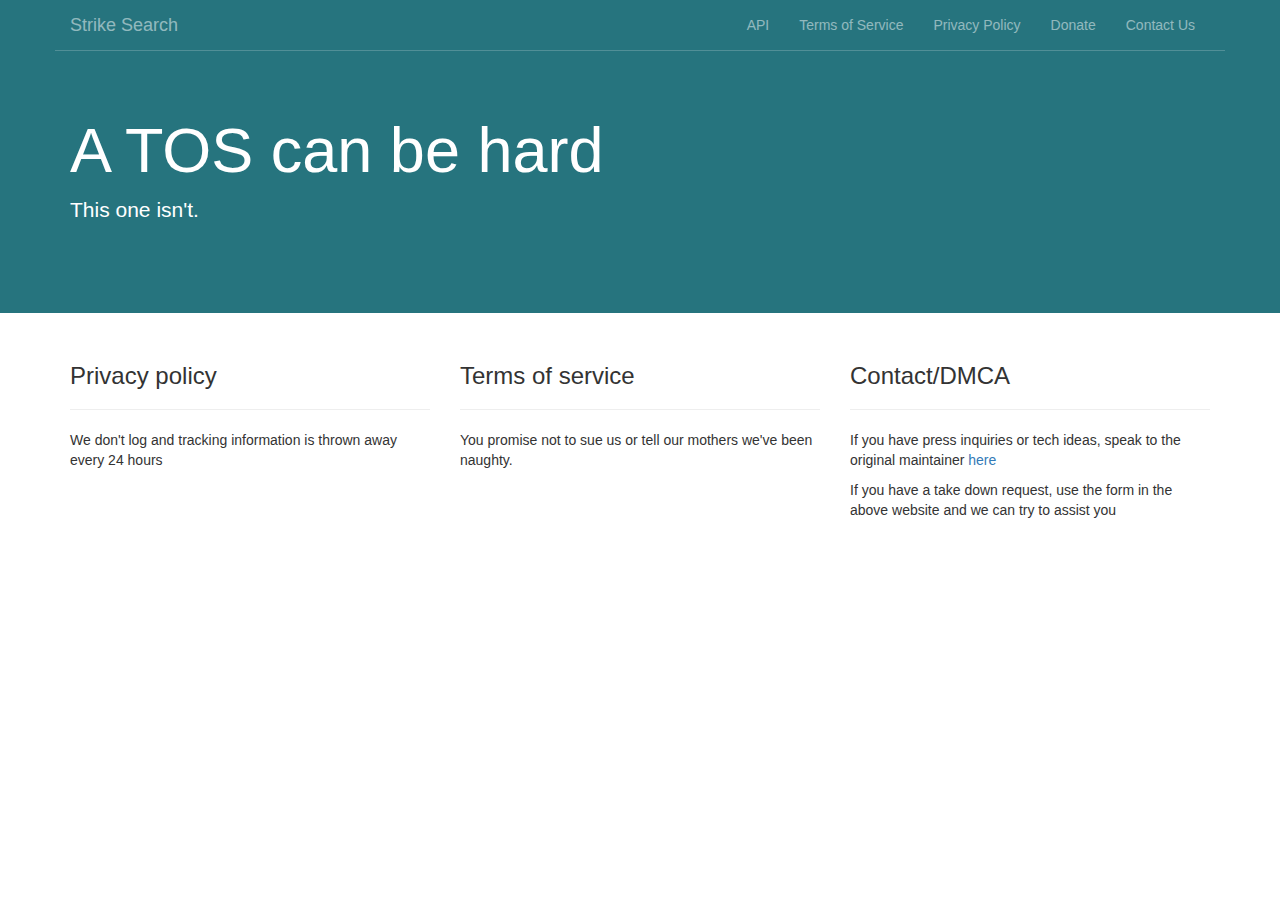
<file: search/help/index.html>
<!DOCTYPE html>
<html lang="en">
    <head>
        <meta charset="utf-8">
        <meta http-equiv="X-UA-Compatible" content="IE=edge">
        <meta name="viewport" content="width=device-width, initial-scale=1">
        <meta name="description" content="Strike Search terms and conditions">
        <meta name="author" content="">

        <title>Strike Search - TOS</title>

        <!-- Bootstrap core CSS -->
        <link href="assets/css/bootstrap.min.css" rel="stylesheet">
        <link href="assets/css/bootstrap-sortable.css" rel="stylesheet">
        <link href="assets/css/font-awesome.min.css" rel="stylesheet">
        <link href="assets/css/style.css" rel="stylesheet">
		<link rel="stylesheet" href="assets/css/animations.css">
       <link href='../assets/css/font.css' rel='stylesheet' type='text/css'>
    
        <!-- HTML5 shim and Respond.js for IE8 support of HTML5 elements and media queries -->
        <!--[if lt IE 9]>
        <script src="https://oss.maxcdn.com/html5shiv/3.7.2/html5shiv.min.js"></script>
        <script src="https://oss.maxcdn.com/respond/1.4.2/respond.min.js"></script>
        <![endif]-->
    </head>

    <body>

        <div class="jumbotron">

            <nav class="navbar navbar-inverse">
                <div class="container">
                    <div class="navbar-header">
                        <button type="button" class="navbar-toggle collapsed" data-toggle="collapse" data-target="#navbar" aria-expanded="false" aria-controls="navbar">
                            <span class="sr-only">Toggle navigation</span>
                            <span class="icon-bar"></span>
                            <span class="icon-bar"></span>
                            <span class="icon-bar"></span>
                        </button>
                        <a class="navbar-brand" href="https://getstrike.net/torrents/">Strike Search</a>
                    </div>
                    <div id="navbar" class="navbar-collapse collapse">
                      
                        <ul class="nav navbar-nav navbar-right">
                            <li><a href="https://getstrike.net/api/">API</a>
                            </li>
                            <li><a href="https://getstrike.net/torrents/help/">Terms of Service</a>
                            </li>
                            <li><a href="https://getstrike.net/torrents/help/">Privacy Policy</a>
                            </li>
                            <li><a id="#" href="https://getstrike.net/torrents/donate/">Donate</a>
                            </li>
                            <li><a href="https://getstrike.net/torrents/help/#contact">Contact Us</a>

                            </li>
                        </ul>
                    </div>
                </div>
            </nav>
            
            <div class="container">
                <h1>A TOS can be hard</h1>
                <p class="lead">This one isn't.</p>
            </div>

        </div>

        <div class="container">
            <div class="row">
                <div id="privacy" class="col-md-4">
                    <h3>Privacy policy</h3>
                    <hr>
                    <p>We don't log and tracking information is thrown away every 24 hours</p>
                </div>
                <div id="tos" class="col-md-4">
                    <h3>Terms of service</h3>
                    <hr>
                    <p>You promise not to sue us or tell our mothers we've been naughty. </p> 
                </div>
                <div id="contact" class="col-md-4">
                    <h3>Contact/DMCA</h3>
                    <hr>
                    <p>If you have press inquiries or tech ideas, speak to the original maintainer <a title="here" href="http://andrew.im">here</a></p>
                    <p>If you have a take down request, use the form in the above website and we can try to assist you </p>
                </div>
            </div>
        </div>

          <script src="../assets/js/jquery.min.js"></script>
        <script src="assets/js/bootstrap.min.js"></script>
        <script src="assets/js/ie10-viewport-bug-workaround.js"></script>
        
    </body>
</html>
</file>
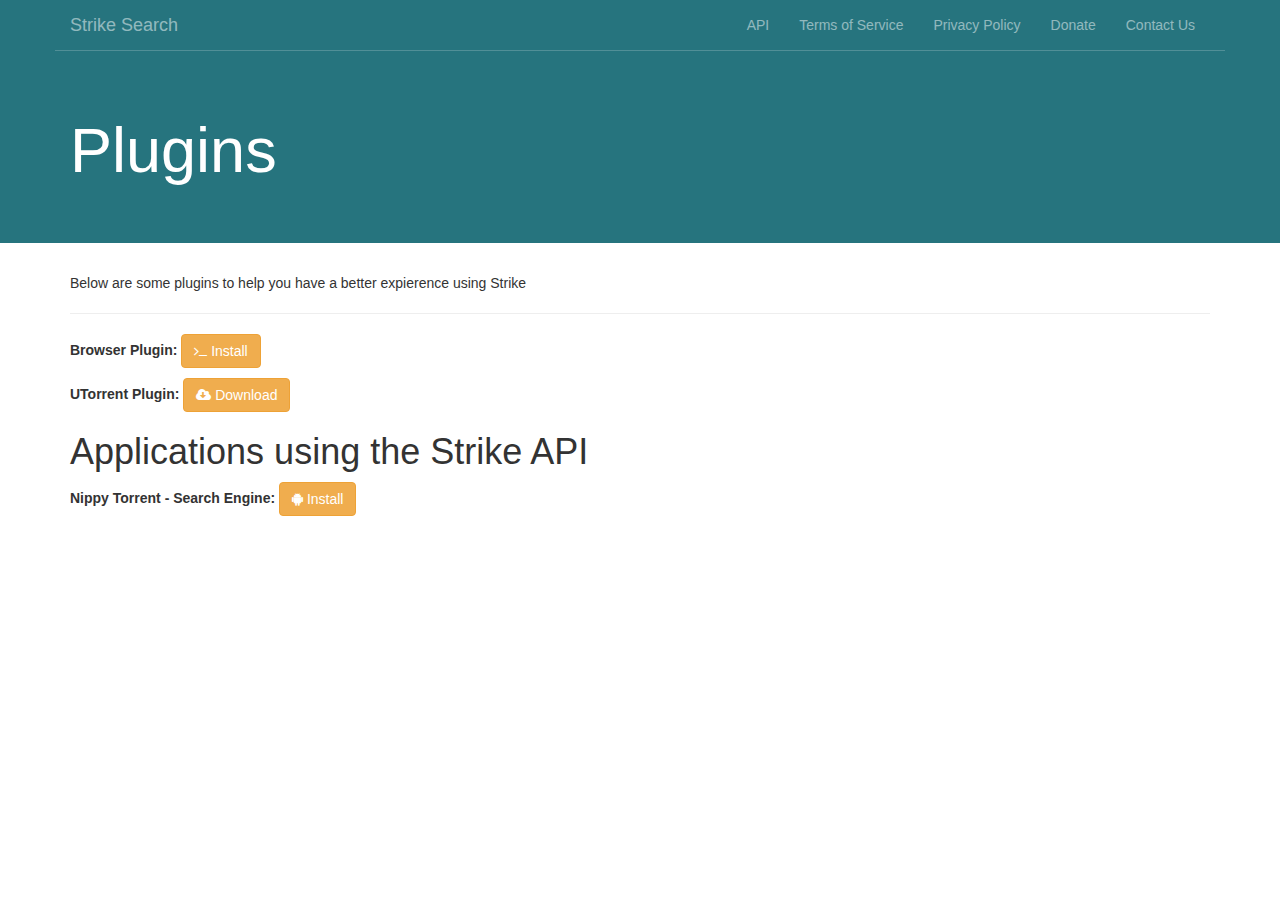
<file: search/plugins/index.html>
<!DOCTYPE html>
<html lang="en">

<head>
    <meta charset="utf-8">
    <meta http-equiv="X-UA-Compatible" content="IE=edge">
    <meta name="viewport" content="width=device-width, initial-scale=1">
    <meta name="description" content="Various plugins for the Strike search engine to make your life easier">
    <meta name="author" content="">

    <title>Strike Search - Plugins</title>

    <!-- Bootstrap core CSS -->
    <link href="assets/css/bootstrap.min.css" rel="stylesheet">
    <link href="assets/css/bootstrap-sortable.css" rel="stylesheet">
    <link href="assets/css/font-awesome.min.css" rel="stylesheet">
    <link href="assets/css/style.css" rel="stylesheet">
    <link rel="stylesheet" href="assets/css/animations.css">
    <link href='../assets/css/font.css' rel='stylesheet' type='text/css'>

    <!-- HTML5 shim and Respond.js for IE8 support of HTML5 elements and media queries -->
    <!--[if lt IE 9]>
        <script src="https://oss.maxcdn.com/html5shiv/3.7.2/html5shiv.min.js"></script>
        <script src="https://oss.maxcdn.com/respond/1.4.2/respond.min.js"></script>
        <![endif]-->
</head>

<body>

    <div class="jumbotron">

        <nav class="navbar navbar-inverse">
            <div class="container">
                <div class="navbar-header">
                    <button type="button" class="navbar-toggle collapsed" data-toggle="collapse" data-target="#navbar" aria-expanded="false" aria-controls="navbar">
                        <span class="sr-only">Toggle navigation</span>
                        <span class="icon-bar"></span>
                        <span class="icon-bar"></span>
                        <span class="icon-bar"></span>
                    </button>
                    <a class="navbar-brand" href="https://getstrike.net/torrents/">Strike Search</a>
                </div>
                <div id="navbar" class="navbar-collapse collapse">

                    <ul class="nav navbar-nav navbar-right">
                        <li><a href="https://getstrike.net/api/">API</a>
                        </li>
                        <li><a href="https://getstrike.net/torrents/help/">Terms of Service</a>
                        </li>
                        <li><a href="https://getstrike.net/torrents/help/">Privacy Policy</a>
                        </li>
                        <li><a id="#" href="https://getstrike.net/torrents/donate/">Donate</a>
                        </li>
                        <li><a href="https://getstrike.net/torrents/help/#contact">Contact Us</a>

                        </li>
                    </ul>
                </div>
            </div>
        </nav>

        <div class="container">
            <h1>Plugins</h1>
        </div>

    </div>

    <div class="container">
        <p>
            Below are some plugins to help you have a better expierence using Strike
        </p>
        <hr>
        <p>
            <strong>Browser Plugin:</strong>  <button id="browserp" class="btn btn-warning"> <i  class="fa fa-terminal"></i> Install</button> 
        </p>
        <p>
            <strong>UTorrent Plugin:</strong> <button id="utorrent" class="btn btn-warning"> <i  class="fa fa-cloud-download"></i> Download</button>
        </p>
		<h1>Applications using the Strike API</h1>
		
		
		 <p>
            <strong>Nippy Torrent - Search Engine:</strong> <a href="https://play.google.com/store/apps/details?id=com.niobbu.nippytorrent" class="btn btn-warning"><i class="fa fa-android"></i> Install</a>
        </p>
    </div>
    </div>


    <script src="../assets/js/jquery.min.js"></script>
    <script src="assets/js/bootstrap.min.js"></script>
    <script src="assets/js/ie10-viewport-bug-workaround.js"></script>
    <script type="text/javascript">
        function addOpenSearch() {
            if ((typeof window.external == "object") && ((typeof window.external.AddSearchProvider == "unknown") || (typeof window.external.AddSearchProvider == "function"))) {
                window.external.AddSearchProvider(('https:' == document.location.protocol ? 'https://' : 'http://') + "getstrike.net/api/torrents/search/getstrike_net.xml");
            } else {
                alert("You will need a browser which supports OpenSearch to install this plugin.");
            }
        }

        function downloadUTorrent() {
            var link = document.createElement('a');
            link.href = 'https://getstrike.net/api/torrents/search/getstrike.btsearch';
            link.download = 'getstrike.btsearch';
            document.body.appendChild(link);
            link.click();
        }

        $(document)
            .on("click", "#browserp", function (e) {
                addOpenSearch();
            });


        $(document)
            .on("click", "#utorrent", function (e) {
                downloadUTorrent();
            });

    </script>
</body>

</html>
</file>
<file: search/help/assets/css/style.css>
* {
    font-family: Arial, sans-serif;
}

.navbar-inverse {
    background-color: transparent;
    border: none;
}

.navbar-inverse .container {
    border-bottom: 1px solid rgba(255,255,255,0.2);
}

.navbar-inverse .navbar-brand {
    color: rgba(255,255,255,0.5);
}

.navbar-inverse .navbar-nav > li > a {
    color: rgba(255,255,255,0.5);
}

.navbar-inverse .navbar-nav > li > a:focus, .navbar-inverse .navbar-nav > li > a:hover {
    color: rgba(255,255,255,1);
}

.jumbotron {
    background-color: #26747E;
    color: #fff;
    padding-top: 0px;
}

.jumbotron h1 {
    padding-top: 25px;
}

.jumbotron p.lead {
    padding-bottom: 25px;
}

#dmp {
    display: none;
}
</file>
<file: search/help/assets/css/animations.css>
/*
==============================================
CSS3 ANIMATION CHEAT SHEET
==============================================

Made by Justin Aguilar

www.justinaguilar.com/animations/

Questions, comments, concerns, love letters:
justin@justinaguilar.com
==============================================
*/

/*
==============================================
slideDown
==============================================
*/


.slideDown{
	animation-name: slideDown;
	-webkit-animation-name: slideDown;	

	animation-duration: 1s;	
	-webkit-animation-duration: 1s;

	animation-timing-function: ease;	
	-webkit-animation-timing-function: ease;	

	visibility: visible !important;						
}

@keyframes slideDown {
	0% {
		transform: translateY(-100%);
	}
	50%{
		transform: translateY(8%);
	}
	65%{
		transform: translateY(-4%);
	}
	80%{
		transform: translateY(4%);
	}
	95%{
		transform: translateY(-2%);
	}			
	100% {
		transform: translateY(0%);
	}		
}

@-webkit-keyframes slideDown {
	0% {
		-webkit-transform: translateY(-100%);
	}
	50%{
		-webkit-transform: translateY(8%);
	}
	65%{
		-webkit-transform: translateY(-4%);
	}
	80%{
		-webkit-transform: translateY(4%);
	}
	95%{
		-webkit-transform: translateY(-2%);
	}			
	100% {
		-webkit-transform: translateY(0%);
	}	
}

/*
==============================================
slideUp
==============================================
*/


.slideUp{
	animation-name: slideUp;
	-webkit-animation-name: slideUp;	

	animation-duration: 1s;	
	-webkit-animation-duration: 1s;

	animation-timing-function: ease;	
	-webkit-animation-timing-function: ease;

	visibility: visible !important;			
}

@keyframes slideUp {
	0% {
		transform: translateY(100%);
	}
	50%{
		transform: translateY(-8%);
	}
	65%{
		transform: translateY(4%);
	}
	80%{
		transform: translateY(-4%);
	}
	95%{
		transform: translateY(2%);
	}			
	100% {
		transform: translateY(0%);
	}	
}

@-webkit-keyframes slideUp {
	0% {
		-webkit-transform: translateY(100%);
	}
	50%{
		-webkit-transform: translateY(-8%);
	}
	65%{
		-webkit-transform: translateY(4%);
	}
	80%{
		-webkit-transform: translateY(-4%);
	}
	95%{
		-webkit-transform: translateY(2%);
	}			
	100% {
		-webkit-transform: translateY(0%);
	}	
}

/*
==============================================
slideLeft
==============================================
*/


.slideLeft{
	animation-name: slideLeft;
	-webkit-animation-name: slideLeft;	

	animation-duration: 1s;	
	-webkit-animation-duration: 1s;

	animation-timing-function: ease-in-out;	
	-webkit-animation-timing-function: ease-in-out;		

	visibility: visible !important;	
}

@keyframes slideLeft {
	0% {
		transform: translateX(150%);
	}
	50%{
		transform: translateX(-8%);
	}
	65%{
		transform: translateX(4%);
	}
	80%{
		transform: translateX(-4%);
	}
	95%{
		transform: translateX(2%);
	}			
	100% {
		transform: translateX(0%);
	}
}

@-webkit-keyframes slideLeft {
	0% {
		-webkit-transform: translateX(150%);
	}
	50%{
		-webkit-transform: translateX(-8%);
	}
	65%{
		-webkit-transform: translateX(4%);
	}
	80%{
		-webkit-transform: translateX(-4%);
	}
	95%{
		-webkit-transform: translateX(2%);
	}			
	100% {
		-webkit-transform: translateX(0%);
	}
}

/*
==============================================
slideRight
==============================================
*/


.slideRight{
	animation-name: slideRight;
	-webkit-animation-name: slideRight;	

	animation-duration: 1s;	
	-webkit-animation-duration: 1s;

	animation-timing-function: ease-in-out;	
	-webkit-animation-timing-function: ease-in-out;		

	visibility: visible !important;	
}

@keyframes slideRight {
	0% {
		transform: translateX(-150%);
	}
	50%{
		transform: translateX(8%);
	}
	65%{
		transform: translateX(-4%);
	}
	80%{
		transform: translateX(4%);
	}
	95%{
		transform: translateX(-2%);
	}			
	100% {
		transform: translateX(0%);
	}	
}

@-webkit-keyframes slideRight {
	0% {
		-webkit-transform: translateX(-150%);
	}
	50%{
		-webkit-transform: translateX(8%);
	}
	65%{
		-webkit-transform: translateX(-4%);
	}
	80%{
		-webkit-transform: translateX(4%);
	}
	95%{
		-webkit-transform: translateX(-2%);
	}			
	100% {
		-webkit-transform: translateX(0%);
	}
}

/*
==============================================
slideExpandUp
==============================================
*/


.slideExpandUp{
	animation-name: slideExpandUp;
	-webkit-animation-name: slideExpandUp;	

	animation-duration: 1.6s;	
	-webkit-animation-duration: 1.6s;

	animation-timing-function: ease-out;	
	-webkit-animation-timing-function: ease -out;

	visibility: visible !important;	
}

@keyframes slideExpandUp {
	0% {
		transform: translateY(100%) scaleX(0.5);
	}
	30%{
		transform: translateY(-8%) scaleX(0.5);
	}	
	40%{
		transform: translateY(2%) scaleX(0.5);
	}
	50%{
		transform: translateY(0%) scaleX(1.1);
	}
	60%{
		transform: translateY(0%) scaleX(0.9);		
	}
	70% {
		transform: translateY(0%) scaleX(1.05);
	}			
	80%{
		transform: translateY(0%) scaleX(0.95);		
	}
	90% {
		transform: translateY(0%) scaleX(1.02);
	}	
	100%{
		transform: translateY(0%) scaleX(1);		
	}
}

@-webkit-keyframes slideExpandUp {
	0% {
		-webkit-transform: translateY(100%) scaleX(0.5);
	}
	30%{
		-webkit-transform: translateY(-8%) scaleX(0.5);
	}	
	40%{
		-webkit-transform: translateY(2%) scaleX(0.5);
	}
	50%{
		-webkit-transform: translateY(0%) scaleX(1.1);
	}
	60%{
		-webkit-transform: translateY(0%) scaleX(0.9);		
	}
	70% {
		-webkit-transform: translateY(0%) scaleX(1.05);
	}			
	80%{
		-webkit-transform: translateY(0%) scaleX(0.95);		
	}
	90% {
		-webkit-transform: translateY(0%) scaleX(1.02);
	}	
	100%{
		-webkit-transform: translateY(0%) scaleX(1);		
	}
}

/*
==============================================
expandUp
==============================================
*/


.expandUp{
	animation-name: expandUp;
	-webkit-animation-name: expandUp;	

	animation-duration: 0.7s;	
	-webkit-animation-duration: 0.7s;

	animation-timing-function: ease;	
	-webkit-animation-timing-function: ease;		

	visibility: visible !important;	
}

@keyframes expandUp {
	0% {
		transform: translateY(100%) scale(0.6) scaleY(0.5);
	}
	60%{
		transform: translateY(-7%) scaleY(1.12);
	}
	75%{
		transform: translateY(3%);
	}	
	100% {
		transform: translateY(0%) scale(1) scaleY(1);
	}	
}

@-webkit-keyframes expandUp {
	0% {
		-webkit-transform: translateY(100%) scale(0.6) scaleY(0.5);
	}
	60%{
		-webkit-transform: translateY(-7%) scaleY(1.12);
	}
	75%{
		-webkit-transform: translateY(3%);
	}	
	100% {
		-webkit-transform: translateY(0%) scale(1) scaleY(1);
	}	
}

/*
==============================================
fadeIn
==============================================
*/

.fadeIn{
	animation-name: fadeIn;
	-webkit-animation-name: fadeIn;	

	animation-duration: 1.5s;	
	-webkit-animation-duration: 1.5s;

	animation-timing-function: ease-in-out;	
	-webkit-animation-timing-function: ease-in-out;		

	visibility: visible !important;	
}

@keyframes fadeIn {
	0% {
		transform: scale(0);
		opacity: 0.0;		
	}
	60% {
		transform: scale(1.1);	
	}
	80% {
		transform: scale(0.9);
		opacity: 1;	
	}	
	100% {
		transform: scale(1);
		opacity: 1;	
	}		
}

@-webkit-keyframes fadeIn {
	0% {
		-webkit-transform: scale(0);
		opacity: 0.0;		
	}
	60% {
		-webkit-transform: scale(1.1);
	}
	80% {
		-webkit-transform: scale(0.9);
		opacity: 1;	
	}	
	100% {
		-webkit-transform: scale(1);
		opacity: 1;	
	}		
}

/*
==============================================
expandOpen
==============================================
*/


.expandOpen{
	animation-name: expandOpen;
	-webkit-animation-name: expandOpen;	

	animation-duration: 1.2s;	
	-webkit-animation-duration: 1.2s;

	animation-timing-function: ease-out;	
	-webkit-animation-timing-function: ease-out;	

	visibility: visible !important;	
}

@keyframes expandOpen {
	0% {
		transform: scale(1.8);		
	}
	50% {
		transform: scale(0.95);
	}	
	80% {
		transform: scale(1.05);
	}
	90% {
		transform: scale(0.98);
	}	
	100% {
		transform: scale(1);
	}			
}

@-webkit-keyframes expandOpen {
	0% {
		-webkit-transform: scale(1.8);		
	}
	50% {
		-webkit-transform: scale(0.95);
	}	
	80% {
		-webkit-transform: scale(1.05);
	}
	90% {
		-webkit-transform: scale(0.98);
	}	
	100% {
		-webkit-transform: scale(1);
	}					
}

/*
==============================================
bigEntrance
==============================================
*/


.bigEntrance{
	animation-name: bigEntrance;
	-webkit-animation-name: bigEntrance;	

	animation-duration: 1.6s;	
	-webkit-animation-duration: 1.6s;

	animation-timing-function: ease-out;	
	-webkit-animation-timing-function: ease-out;	

	visibility: visible !important;			
}

@keyframes bigEntrance {
	0% {
		transform: scale(0.3) rotate(6deg) translateX(-30%) translateY(30%);
		opacity: 0.2;
	}
	30% {
		transform: scale(1.03) rotate(-2deg) translateX(2%) translateY(-2%);		
		opacity: 1;
	}
	45% {
		transform: scale(0.98) rotate(1deg) translateX(0%) translateY(0%);
		opacity: 1;
	}
	60% {
		transform: scale(1.01) rotate(-1deg) translateX(0%) translateY(0%);		
		opacity: 1;
	}	
	75% {
		transform: scale(0.99) rotate(1deg) translateX(0%) translateY(0%);
		opacity: 1;
	}
	90% {
		transform: scale(1.01) rotate(0deg) translateX(0%) translateY(0%);		
		opacity: 1;
	}	
	100% {
		transform: scale(1) rotate(0deg) translateX(0%) translateY(0%);
		opacity: 1;
	}		
}

@-webkit-keyframes bigEntrance {
	0% {
		-webkit-transform: scale(0.3) rotate(6deg) translateX(-30%) translateY(30%);
		opacity: 0.2;
	}
	30% {
		-webkit-transform: scale(1.03) rotate(-2deg) translateX(2%) translateY(-2%);		
		opacity: 1;
	}
	45% {
		-webkit-transform: scale(0.98) rotate(1deg) translateX(0%) translateY(0%);
		opacity: 1;
	}
	60% {
		-webkit-transform: scale(1.01) rotate(-1deg) translateX(0%) translateY(0%);		
		opacity: 1;
	}	
	75% {
		-webkit-transform: scale(0.99) rotate(1deg) translateX(0%) translateY(0%);
		opacity: 1;
	}
	90% {
		-webkit-transform: scale(1.01) rotate(0deg) translateX(0%) translateY(0%);		
		opacity: 1;
	}	
	100% {
		-webkit-transform: scale(1) rotate(0deg) translateX(0%) translateY(0%);
		opacity: 1;
	}				
}

/*
==============================================
hatch
==============================================
*/

.hatch{
	animation-name: hatch;
	-webkit-animation-name: hatch;	

	animation-duration: 2s;	
	-webkit-animation-duration: 2s;

	animation-timing-function: ease-in-out;	
	-webkit-animation-timing-function: ease-in-out;

	transform-origin: 50% 100%;
	-ms-transform-origin: 50% 100%;
	-webkit-transform-origin: 50% 100%; 

	visibility: visible !important;		
}

@keyframes hatch {
	0% {
		transform: rotate(0deg) scaleY(0.6);
	}
	20% {
		transform: rotate(-2deg) scaleY(1.05);
	}
	35% {
		transform: rotate(2deg) scaleY(1);
	}
	50% {
		transform: rotate(-2deg);
	}	
	65% {
		transform: rotate(1deg);
	}	
	80% {
		transform: rotate(-1deg);
	}		
	100% {
		transform: rotate(0deg);
	}									
}

@-webkit-keyframes hatch {
	0% {
		-webkit-transform: rotate(0deg) scaleY(0.6);
	}
	20% {
		-webkit-transform: rotate(-2deg) scaleY(1.05);
	}
	35% {
		-webkit-transform: rotate(2deg) scaleY(1);
	}
	50% {
		-webkit-transform: rotate(-2deg);
	}	
	65% {
		-webkit-transform: rotate(1deg);
	}	
	80% {
		-webkit-transform: rotate(-1deg);
	}		
	100% {
		-webkit-transform: rotate(0deg);
	}		
}


/*
==============================================
bounce
==============================================
*/


.bounce{
	animation-name: bounce;
	-webkit-animation-name: bounce;	

	animation-duration: 1.6s;	
	-webkit-animation-duration: 1.6s;

	animation-timing-function: ease;	
	-webkit-animation-timing-function: ease;	
	
	transform-origin: 50% 100%;
	-ms-transform-origin: 50% 100%;
	-webkit-transform-origin: 50% 100%; 	
}

@keyframes bounce {
	0% {
		transform: translateY(0%) scaleY(0.6);
	}
	60%{
		transform: translateY(-100%) scaleY(1.1);
	}
	70%{
		transform: translateY(0%) scaleY(0.95) scaleX(1.05);
	}
	80%{
		transform: translateY(0%) scaleY(1.05) scaleX(1);
	}	
	90%{
		transform: translateY(0%) scaleY(0.95) scaleX(1);
	}				
	100%{
		transform: translateY(0%) scaleY(1) scaleX(1);
	}	
}

@-webkit-keyframes bounce {
	0% {
		-webkit-transform: translateY(0%) scaleY(0.6);
	}
	60%{
		-webkit-transform: translateY(-100%) scaleY(1.1);
	}
	70%{
		-webkit-transform: translateY(0%) scaleY(0.95) scaleX(1.05);
	}
	80%{
		-webkit-transform: translateY(0%) scaleY(1.05) scaleX(1);
	}	
	90%{
		-webkit-transform: translateY(0%) scaleY(0.95) scaleX(1);
	}				
	100%{
		-webkit-transform: translateY(0%) scaleY(1) scaleX(1);
	}		
}


/*
==============================================
pulse
==============================================
*/

.pulse{
	animation-name: pulse;
	-webkit-animation-name: pulse;	

	animation-duration: 1.5s;	
	-webkit-animation-duration: 1.5s;

	animation-iteration-count: infinite;
	-webkit-animation-iteration-count: infinite;
}

@keyframes pulse {
	0% {
		transform: scale(0.9);
		opacity: 0.7;		
	}
	50% {
		transform: scale(1);
		opacity: 1;	
	}	
	100% {
		transform: scale(0.9);
		opacity: 0.7;	
	}			
}

@-webkit-keyframes pulse {
	0% {
		-webkit-transform: scale(0.95);
		opacity: 0.7;		
	}
	50% {
		-webkit-transform: scale(1);
		opacity: 1;	
	}	
	100% {
		-webkit-transform: scale(0.95);
		opacity: 0.7;	
	}			
}

/*
==============================================
floating
==============================================
*/

.floating{
	animation-name: floating;
	-webkit-animation-name: floating;

	animation-duration: 1.5s;	
	-webkit-animation-duration: 1.5s;

	animation-iteration-count: infinite;
	-webkit-animation-iteration-count: infinite;
}

@keyframes floating {
	0% {
		transform: translateY(0%);	
	}
	50% {
		transform: translateY(8%);	
	}	
	100% {
		transform: translateY(0%);
	}			
}

@-webkit-keyframes floating {
	0% {
		-webkit-transform: translateY(0%);	
	}
	50% {
		-webkit-transform: translateY(8%);	
	}	
	100% {
		-webkit-transform: translateY(0%);
	}			
}

/*
==============================================
tossing
==============================================
*/

.tossing{
	animation-name: tossing;
	-webkit-animation-name: tossing;	

	animation-duration: 2.5s;	
	-webkit-animation-duration: 2.5s;

	animation-iteration-count: infinite;
	-webkit-animation-iteration-count: infinite;
}

@keyframes tossing {
	0% {
		transform: rotate(-4deg);	
	}
	50% {
		transform: rotate(4deg);
	}
	100% {
		transform: rotate(-4deg);	
	}						
}

@-webkit-keyframes tossing {
	0% {
		-webkit-transform: rotate(-4deg);	
	}
	50% {
		-webkit-transform: rotate(4deg);
	}
	100% {
		-webkit-transform: rotate(-4deg);	
	}				
}

/*
==============================================
pullUp
==============================================
*/

.pullUp{
	animation-name: pullUp;
	-webkit-animation-name: pullUp;	

	animation-duration: 1.1s;	
	-webkit-animation-duration: 1.1s;

	animation-timing-function: ease-out;	
	-webkit-animation-timing-function: ease-out;	

	transform-origin: 50% 100%;
	-ms-transform-origin: 50% 100%;
	-webkit-transform-origin: 50% 100%; 		
}

@keyframes pullUp {
	0% {
		transform: scaleY(0.1);
	}
	40% {
		transform: scaleY(1.02);
	}
	60% {
		transform: scaleY(0.98);
	}
	80% {
		transform: scaleY(1.01);
	}
	100% {
		transform: scaleY(0.98);
	}				
	80% {
		transform: scaleY(1.01);
	}
	100% {
		transform: scaleY(1);
	}							
}

@-webkit-keyframes pullUp {
	0% {
		-webkit-transform: scaleY(0.1);
	}
	40% {
		-webkit-transform: scaleY(1.02);
	}
	60% {
		-webkit-transform: scaleY(0.98);
	}
	80% {
		-webkit-transform: scaleY(1.01);
	}
	100% {
		-webkit-transform: scaleY(0.98);
	}				
	80% {
		-webkit-transform: scaleY(1.01);
	}
	100% {
		-webkit-transform: scaleY(1);
	}		
}

/*
==============================================
pullDown
==============================================
*/

.pullDown{
	animation-name: pullDown;
	-webkit-animation-name: pullDown;	

	animation-duration: 1.1s;	
	-webkit-animation-duration: 1.1s;

	animation-timing-function: ease-out;	
	-webkit-animation-timing-function: ease-out;	

	transform-origin: 50% 0%;
	-ms-transform-origin: 50% 0%;
	-webkit-transform-origin: 50% 0%; 		
}

@keyframes pullDown {
	0% {
		transform: scaleY(0.1);
	}
	40% {
		transform: scaleY(1.02);
	}
	60% {
		transform: scaleY(0.98);
	}
	80% {
		transform: scaleY(1.01);
	}
	100% {
		transform: scaleY(0.98);
	}				
	80% {
		transform: scaleY(1.01);
	}
	100% {
		transform: scaleY(1);
	}							
}

@-webkit-keyframes pullDown {
	0% {
		-webkit-transform: scaleY(0.1);
	}
	40% {
		-webkit-transform: scaleY(1.02);
	}
	60% {
		-webkit-transform: scaleY(0.98);
	}
	80% {
		-webkit-transform: scaleY(1.01);
	}
	100% {
		-webkit-transform: scaleY(0.98);
	}				
	80% {
		-webkit-transform: scaleY(1.01);
	}
	100% {
		-webkit-transform: scaleY(1);
	}		
}

/*
==============================================
stretchLeft
==============================================
*/

.stretchLeft{
	animation-name: stretchLeft;
	-webkit-animation-name: stretchLeft;	

	animation-duration: 1.5s;	
	-webkit-animation-duration: 1.5s;

	animation-timing-function: ease-out;	
	-webkit-animation-timing-function: ease-out;	

	transform-origin: 100% 0%;
	-ms-transform-origin: 100% 0%;
	-webkit-transform-origin: 100% 0%; 
}

@keyframes stretchLeft {
	0% {
		transform: scaleX(0.3);
	}
	40% {
		transform: scaleX(1.02);
	}
	60% {
		transform: scaleX(0.98);
	}
	80% {
		transform: scaleX(1.01);
	}
	100% {
		transform: scaleX(0.98);
	}				
	80% {
		transform: scaleX(1.01);
	}
	100% {
		transform: scaleX(1);
	}							
}

@-webkit-keyframes stretchLeft {
	0% {
		-webkit-transform: scaleX(0.3);
	}
	40% {
		-webkit-transform: scaleX(1.02);
	}
	60% {
		-webkit-transform: scaleX(0.98);
	}
	80% {
		-webkit-transform: scaleX(1.01);
	}
	100% {
		-webkit-transform: scaleX(0.98);
	}				
	80% {
		-webkit-transform: scaleX(1.01);
	}
	100% {
		-webkit-transform: scaleX(1);
	}		
}

/*
==============================================
stretchRight
==============================================
*/

.stretchRight{
	animation-name: stretchRight;
	-webkit-animation-name: stretchRight;	

	animation-duration: 1.5s;	
	-webkit-animation-duration: 1.5s;

	animation-timing-function: ease-out;	
	-webkit-animation-timing-function: ease-out;	

	transform-origin: 0% 0%;
	-ms-transform-origin: 0% 0%;
	-webkit-transform-origin: 0% 0%; 		
}

@keyframes stretchRight {
	0% {
		transform: scaleX(0.3);
	}
	40% {
		transform: scaleX(1.02);
	}
	60% {
		transform: scaleX(0.98);
	}
	80% {
		transform: scaleX(1.01);
	}
	100% {
		transform: scaleX(0.98);
	}				
	80% {
		transform: scaleX(1.01);
	}
	100% {
		transform: scaleX(1);
	}							
}

@-webkit-keyframes stretchRight {
	0% {
		-webkit-transform: scaleX(0.3);
	}
	40% {
		-webkit-transform: scaleX(1.02);
	}
	60% {
		-webkit-transform: scaleX(0.98);
	}
	80% {
		-webkit-transform: scaleX(1.01);
	}
	100% {
		-webkit-transform: scaleX(0.98);
	}				
	80% {
		-webkit-transform: scaleX(1.01);
	}
	100% {
		-webkit-transform: scaleX(1);
	}		
}
</file>
<file: search/assets/css/font.css>
/* vietnamese */
@font-face {
  font-family: 'Source Sans Pro';
  font-style: normal;
  font-weight: 400;
  src: local('Source Sans Pro'), local('SourceSansPro-Regular'), url(https://fonts.gstatic.com/s/sourcesanspro/v9/ODelI1aHBYDBqgeIAH2zlNOAHFN6BivSraYkjhveRHY.woff2) format('woff2');
  unicode-range: U+0102-0103, U+1EA0-1EF1, U+20AB;
}
/* latin-ext */
@font-face {
  font-family: 'Source Sans Pro';
  font-style: normal;
  font-weight: 400;
  src: local('Source Sans Pro'), local('SourceSansPro-Regular'), url(https://fonts.gstatic.com/s/sourcesanspro/v9/ODelI1aHBYDBqgeIAH2zlC2Q8seG17bfDXYR_jUsrzg.woff2) format('woff2');
  unicode-range: U+0100-024F, U+1E00-1EFF, U+20A0-20AB, U+20AD-20CF, U+2C60-2C7F, U+A720-A7FF;
}
/* latin */
@font-face {
  font-family: 'Source Sans Pro';
  font-style: normal;
  font-weight: 400;
  src: local('Source Sans Pro'), local('SourceSansPro-Regular'), url(https://fonts.gstatic.com/s/sourcesanspro/v9/ODelI1aHBYDBqgeIAH2zlNV_2ngZ8dMf8fLgjYEouxg.woff2) format('woff2');
  unicode-range: U+0000-00FF, U+0131, U+0152-0153, U+02C6, U+02DA, U+02DC, U+2000-206F, U+2074, U+20AC, U+2212, U+2215, U+E0FF, U+EFFD, U+F000;
}
</file>
<file: search/plugins/assets/css/style.css>
* {
    font-family: Arial, sans-serif;
}

.navbar-inverse {
    background-color: transparent;
    border: none;
}

.navbar-inverse .container {
    border-bottom: 1px solid rgba(255,255,255,0.2);
}

.navbar-inverse .navbar-brand {
    color: rgba(255,255,255,0.5);
}

.navbar-inverse .navbar-nav > li > a {
    color: rgba(255,255,255,0.5);
}

.navbar-inverse .navbar-nav > li > a:focus, .navbar-inverse .navbar-nav > li > a:hover {
    color: rgba(255,255,255,1);
}

.jumbotron {
    background-color: #26747E;
    color: #fff;
    padding-top: 0px;
}

.jumbotron h1 {
    padding-top: 25px;
}

.jumbotron p.lead {
    padding-bottom: 25px;
}

#dmp {
    display: none;
}
</file>
<file: search/plugins/assets/css/animations.css>
/*
==============================================
CSS3 ANIMATION CHEAT SHEET
==============================================

Made by Justin Aguilar

www.justinaguilar.com/animations/

Questions, comments, concerns, love letters:
justin@justinaguilar.com
==============================================
*/

/*
==============================================
slideDown
==============================================
*/


.slideDown{
	animation-name: slideDown;
	-webkit-animation-name: slideDown;	

	animation-duration: 1s;	
	-webkit-animation-duration: 1s;

	animation-timing-function: ease;	
	-webkit-animation-timing-function: ease;	

	visibility: visible !important;						
}

@keyframes slideDown {
	0% {
		transform: translateY(-100%);
	}
	50%{
		transform: translateY(8%);
	}
	65%{
		transform: translateY(-4%);
	}
	80%{
		transform: translateY(4%);
	}
	95%{
		transform: translateY(-2%);
	}			
	100% {
		transform: translateY(0%);
	}		
}

@-webkit-keyframes slideDown {
	0% {
		-webkit-transform: translateY(-100%);
	}
	50%{
		-webkit-transform: translateY(8%);
	}
	65%{
		-webkit-transform: translateY(-4%);
	}
	80%{
		-webkit-transform: translateY(4%);
	}
	95%{
		-webkit-transform: translateY(-2%);
	}			
	100% {
		-webkit-transform: translateY(0%);
	}	
}

/*
==============================================
slideUp
==============================================
*/


.slideUp{
	animation-name: slideUp;
	-webkit-animation-name: slideUp;	

	animation-duration: 1s;	
	-webkit-animation-duration: 1s;

	animation-timing-function: ease;	
	-webkit-animation-timing-function: ease;

	visibility: visible !important;			
}

@keyframes slideUp {
	0% {
		transform: translateY(100%);
	}
	50%{
		transform: translateY(-8%);
	}
	65%{
		transform: translateY(4%);
	}
	80%{
		transform: translateY(-4%);
	}
	95%{
		transform: translateY(2%);
	}			
	100% {
		transform: translateY(0%);
	}	
}

@-webkit-keyframes slideUp {
	0% {
		-webkit-transform: translateY(100%);
	}
	50%{
		-webkit-transform: translateY(-8%);
	}
	65%{
		-webkit-transform: translateY(4%);
	}
	80%{
		-webkit-transform: translateY(-4%);
	}
	95%{
		-webkit-transform: translateY(2%);
	}			
	100% {
		-webkit-transform: translateY(0%);
	}	
}

/*
==============================================
slideLeft
==============================================
*/


.slideLeft{
	animation-name: slideLeft;
	-webkit-animation-name: slideLeft;	

	animation-duration: 1s;	
	-webkit-animation-duration: 1s;

	animation-timing-function: ease-in-out;	
	-webkit-animation-timing-function: ease-in-out;		

	visibility: visible !important;	
}

@keyframes slideLeft {
	0% {
		transform: translateX(150%);
	}
	50%{
		transform: translateX(-8%);
	}
	65%{
		transform: translateX(4%);
	}
	80%{
		transform: translateX(-4%);
	}
	95%{
		transform: translateX(2%);
	}			
	100% {
		transform: translateX(0%);
	}
}

@-webkit-keyframes slideLeft {
	0% {
		-webkit-transform: translateX(150%);
	}
	50%{
		-webkit-transform: translateX(-8%);
	}
	65%{
		-webkit-transform: translateX(4%);
	}
	80%{
		-webkit-transform: translateX(-4%);
	}
	95%{
		-webkit-transform: translateX(2%);
	}			
	100% {
		-webkit-transform: translateX(0%);
	}
}

/*
==============================================
slideRight
==============================================
*/


.slideRight{
	animation-name: slideRight;
	-webkit-animation-name: slideRight;	

	animation-duration: 1s;	
	-webkit-animation-duration: 1s;

	animation-timing-function: ease-in-out;	
	-webkit-animation-timing-function: ease-in-out;		

	visibility: visible !important;	
}

@keyframes slideRight {
	0% {
		transform: translateX(-150%);
	}
	50%{
		transform: translateX(8%);
	}
	65%{
		transform: translateX(-4%);
	}
	80%{
		transform: translateX(4%);
	}
	95%{
		transform: translateX(-2%);
	}			
	100% {
		transform: translateX(0%);
	}	
}

@-webkit-keyframes slideRight {
	0% {
		-webkit-transform: translateX(-150%);
	}
	50%{
		-webkit-transform: translateX(8%);
	}
	65%{
		-webkit-transform: translateX(-4%);
	}
	80%{
		-webkit-transform: translateX(4%);
	}
	95%{
		-webkit-transform: translateX(-2%);
	}			
	100% {
		-webkit-transform: translateX(0%);
	}
}

/*
==============================================
slideExpandUp
==============================================
*/


.slideExpandUp{
	animation-name: slideExpandUp;
	-webkit-animation-name: slideExpandUp;	

	animation-duration: 1.6s;	
	-webkit-animation-duration: 1.6s;

	animation-timing-function: ease-out;	
	-webkit-animation-timing-function: ease -out;

	visibility: visible !important;	
}

@keyframes slideExpandUp {
	0% {
		transform: translateY(100%) scaleX(0.5);
	}
	30%{
		transform: translateY(-8%) scaleX(0.5);
	}	
	40%{
		transform: translateY(2%) scaleX(0.5);
	}
	50%{
		transform: translateY(0%) scaleX(1.1);
	}
	60%{
		transform: translateY(0%) scaleX(0.9);		
	}
	70% {
		transform: translateY(0%) scaleX(1.05);
	}			
	80%{
		transform: translateY(0%) scaleX(0.95);		
	}
	90% {
		transform: translateY(0%) scaleX(1.02);
	}	
	100%{
		transform: translateY(0%) scaleX(1);		
	}
}

@-webkit-keyframes slideExpandUp {
	0% {
		-webkit-transform: translateY(100%) scaleX(0.5);
	}
	30%{
		-webkit-transform: translateY(-8%) scaleX(0.5);
	}	
	40%{
		-webkit-transform: translateY(2%) scaleX(0.5);
	}
	50%{
		-webkit-transform: translateY(0%) scaleX(1.1);
	}
	60%{
		-webkit-transform: translateY(0%) scaleX(0.9);		
	}
	70% {
		-webkit-transform: translateY(0%) scaleX(1.05);
	}			
	80%{
		-webkit-transform: translateY(0%) scaleX(0.95);		
	}
	90% {
		-webkit-transform: translateY(0%) scaleX(1.02);
	}	
	100%{
		-webkit-transform: translateY(0%) scaleX(1);		
	}
}

/*
==============================================
expandUp
==============================================
*/


.expandUp{
	animation-name: expandUp;
	-webkit-animation-name: expandUp;	

	animation-duration: 0.7s;	
	-webkit-animation-duration: 0.7s;

	animation-timing-function: ease;	
	-webkit-animation-timing-function: ease;		

	visibility: visible !important;	
}

@keyframes expandUp {
	0% {
		transform: translateY(100%) scale(0.6) scaleY(0.5);
	}
	60%{
		transform: translateY(-7%) scaleY(1.12);
	}
	75%{
		transform: translateY(3%);
	}	
	100% {
		transform: translateY(0%) scale(1) scaleY(1);
	}	
}

@-webkit-keyframes expandUp {
	0% {
		-webkit-transform: translateY(100%) scale(0.6) scaleY(0.5);
	}
	60%{
		-webkit-transform: translateY(-7%) scaleY(1.12);
	}
	75%{
		-webkit-transform: translateY(3%);
	}	
	100% {
		-webkit-transform: translateY(0%) scale(1) scaleY(1);
	}	
}

/*
==============================================
fadeIn
==============================================
*/

.fadeIn{
	animation-name: fadeIn;
	-webkit-animation-name: fadeIn;	

	animation-duration: 1.5s;	
	-webkit-animation-duration: 1.5s;

	animation-timing-function: ease-in-out;	
	-webkit-animation-timing-function: ease-in-out;		

	visibility: visible !important;	
}

@keyframes fadeIn {
	0% {
		transform: scale(0);
		opacity: 0.0;		
	}
	60% {
		transform: scale(1.1);	
	}
	80% {
		transform: scale(0.9);
		opacity: 1;	
	}	
	100% {
		transform: scale(1);
		opacity: 1;	
	}		
}

@-webkit-keyframes fadeIn {
	0% {
		-webkit-transform: scale(0);
		opacity: 0.0;		
	}
	60% {
		-webkit-transform: scale(1.1);
	}
	80% {
		-webkit-transform: scale(0.9);
		opacity: 1;	
	}	
	100% {
		-webkit-transform: scale(1);
		opacity: 1;	
	}		
}

/*
==============================================
expandOpen
==============================================
*/


.expandOpen{
	animation-name: expandOpen;
	-webkit-animation-name: expandOpen;	

	animation-duration: 1.2s;	
	-webkit-animation-duration: 1.2s;

	animation-timing-function: ease-out;	
	-webkit-animation-timing-function: ease-out;	

	visibility: visible !important;	
}

@keyframes expandOpen {
	0% {
		transform: scale(1.8);		
	}
	50% {
		transform: scale(0.95);
	}	
	80% {
		transform: scale(1.05);
	}
	90% {
		transform: scale(0.98);
	}	
	100% {
		transform: scale(1);
	}			
}

@-webkit-keyframes expandOpen {
	0% {
		-webkit-transform: scale(1.8);		
	}
	50% {
		-webkit-transform: scale(0.95);
	}	
	80% {
		-webkit-transform: scale(1.05);
	}
	90% {
		-webkit-transform: scale(0.98);
	}	
	100% {
		-webkit-transform: scale(1);
	}					
}

/*
==============================================
bigEntrance
==============================================
*/


.bigEntrance{
	animation-name: bigEntrance;
	-webkit-animation-name: bigEntrance;	

	animation-duration: 1.6s;	
	-webkit-animation-duration: 1.6s;

	animation-timing-function: ease-out;	
	-webkit-animation-timing-function: ease-out;	

	visibility: visible !important;			
}

@keyframes bigEntrance {
	0% {
		transform: scale(0.3) rotate(6deg) translateX(-30%) translateY(30%);
		opacity: 0.2;
	}
	30% {
		transform: scale(1.03) rotate(-2deg) translateX(2%) translateY(-2%);		
		opacity: 1;
	}
	45% {
		transform: scale(0.98) rotate(1deg) translateX(0%) translateY(0%);
		opacity: 1;
	}
	60% {
		transform: scale(1.01) rotate(-1deg) translateX(0%) translateY(0%);		
		opacity: 1;
	}	
	75% {
		transform: scale(0.99) rotate(1deg) translateX(0%) translateY(0%);
		opacity: 1;
	}
	90% {
		transform: scale(1.01) rotate(0deg) translateX(0%) translateY(0%);		
		opacity: 1;
	}	
	100% {
		transform: scale(1) rotate(0deg) translateX(0%) translateY(0%);
		opacity: 1;
	}		
}

@-webkit-keyframes bigEntrance {
	0% {
		-webkit-transform: scale(0.3) rotate(6deg) translateX(-30%) translateY(30%);
		opacity: 0.2;
	}
	30% {
		-webkit-transform: scale(1.03) rotate(-2deg) translateX(2%) translateY(-2%);		
		opacity: 1;
	}
	45% {
		-webkit-transform: scale(0.98) rotate(1deg) translateX(0%) translateY(0%);
		opacity: 1;
	}
	60% {
		-webkit-transform: scale(1.01) rotate(-1deg) translateX(0%) translateY(0%);		
		opacity: 1;
	}	
	75% {
		-webkit-transform: scale(0.99) rotate(1deg) translateX(0%) translateY(0%);
		opacity: 1;
	}
	90% {
		-webkit-transform: scale(1.01) rotate(0deg) translateX(0%) translateY(0%);		
		opacity: 1;
	}	
	100% {
		-webkit-transform: scale(1) rotate(0deg) translateX(0%) translateY(0%);
		opacity: 1;
	}				
}

/*
==============================================
hatch
==============================================
*/

.hatch{
	animation-name: hatch;
	-webkit-animation-name: hatch;	

	animation-duration: 2s;	
	-webkit-animation-duration: 2s;

	animation-timing-function: ease-in-out;	
	-webkit-animation-timing-function: ease-in-out;

	transform-origin: 50% 100%;
	-ms-transform-origin: 50% 100%;
	-webkit-transform-origin: 50% 100%; 

	visibility: visible !important;		
}

@keyframes hatch {
	0% {
		transform: rotate(0deg) scaleY(0.6);
	}
	20% {
		transform: rotate(-2deg) scaleY(1.05);
	}
	35% {
		transform: rotate(2deg) scaleY(1);
	}
	50% {
		transform: rotate(-2deg);
	}	
	65% {
		transform: rotate(1deg);
	}	
	80% {
		transform: rotate(-1deg);
	}		
	100% {
		transform: rotate(0deg);
	}									
}

@-webkit-keyframes hatch {
	0% {
		-webkit-transform: rotate(0deg) scaleY(0.6);
	}
	20% {
		-webkit-transform: rotate(-2deg) scaleY(1.05);
	}
	35% {
		-webkit-transform: rotate(2deg) scaleY(1);
	}
	50% {
		-webkit-transform: rotate(-2deg);
	}	
	65% {
		-webkit-transform: rotate(1deg);
	}	
	80% {
		-webkit-transform: rotate(-1deg);
	}		
	100% {
		-webkit-transform: rotate(0deg);
	}		
}


/*
==============================================
bounce
==============================================
*/


.bounce{
	animation-name: bounce;
	-webkit-animation-name: bounce;	

	animation-duration: 1.6s;	
	-webkit-animation-duration: 1.6s;

	animation-timing-function: ease;	
	-webkit-animation-timing-function: ease;	
	
	transform-origin: 50% 100%;
	-ms-transform-origin: 50% 100%;
	-webkit-transform-origin: 50% 100%; 	
}

@keyframes bounce {
	0% {
		transform: translateY(0%) scaleY(0.6);
	}
	60%{
		transform: translateY(-100%) scaleY(1.1);
	}
	70%{
		transform: translateY(0%) scaleY(0.95) scaleX(1.05);
	}
	80%{
		transform: translateY(0%) scaleY(1.05) scaleX(1);
	}	
	90%{
		transform: translateY(0%) scaleY(0.95) scaleX(1);
	}				
	100%{
		transform: translateY(0%) scaleY(1) scaleX(1);
	}	
}

@-webkit-keyframes bounce {
	0% {
		-webkit-transform: translateY(0%) scaleY(0.6);
	}
	60%{
		-webkit-transform: translateY(-100%) scaleY(1.1);
	}
	70%{
		-webkit-transform: translateY(0%) scaleY(0.95) scaleX(1.05);
	}
	80%{
		-webkit-transform: translateY(0%) scaleY(1.05) scaleX(1);
	}	
	90%{
		-webkit-transform: translateY(0%) scaleY(0.95) scaleX(1);
	}				
	100%{
		-webkit-transform: translateY(0%) scaleY(1) scaleX(1);
	}		
}


/*
==============================================
pulse
==============================================
*/

.pulse{
	animation-name: pulse;
	-webkit-animation-name: pulse;	

	animation-duration: 1.5s;	
	-webkit-animation-duration: 1.5s;

	animation-iteration-count: infinite;
	-webkit-animation-iteration-count: infinite;
}

@keyframes pulse {
	0% {
		transform: scale(0.9);
		opacity: 0.7;		
	}
	50% {
		transform: scale(1);
		opacity: 1;	
	}	
	100% {
		transform: scale(0.9);
		opacity: 0.7;	
	}			
}

@-webkit-keyframes pulse {
	0% {
		-webkit-transform: scale(0.95);
		opacity: 0.7;		
	}
	50% {
		-webkit-transform: scale(1);
		opacity: 1;	
	}	
	100% {
		-webkit-transform: scale(0.95);
		opacity: 0.7;	
	}			
}

/*
==============================================
floating
==============================================
*/

.floating{
	animation-name: floating;
	-webkit-animation-name: floating;

	animation-duration: 1.5s;	
	-webkit-animation-duration: 1.5s;

	animation-iteration-count: infinite;
	-webkit-animation-iteration-count: infinite;
}

@keyframes floating {
	0% {
		transform: translateY(0%);	
	}
	50% {
		transform: translateY(8%);	
	}	
	100% {
		transform: translateY(0%);
	}			
}

@-webkit-keyframes floating {
	0% {
		-webkit-transform: translateY(0%);	
	}
	50% {
		-webkit-transform: translateY(8%);	
	}	
	100% {
		-webkit-transform: translateY(0%);
	}			
}

/*
==============================================
tossing
==============================================
*/

.tossing{
	animation-name: tossing;
	-webkit-animation-name: tossing;	

	animation-duration: 2.5s;	
	-webkit-animation-duration: 2.5s;

	animation-iteration-count: infinite;
	-webkit-animation-iteration-count: infinite;
}

@keyframes tossing {
	0% {
		transform: rotate(-4deg);	
	}
	50% {
		transform: rotate(4deg);
	}
	100% {
		transform: rotate(-4deg);	
	}						
}

@-webkit-keyframes tossing {
	0% {
		-webkit-transform: rotate(-4deg);	
	}
	50% {
		-webkit-transform: rotate(4deg);
	}
	100% {
		-webkit-transform: rotate(-4deg);	
	}				
}

/*
==============================================
pullUp
==============================================
*/

.pullUp{
	animation-name: pullUp;
	-webkit-animation-name: pullUp;	

	animation-duration: 1.1s;	
	-webkit-animation-duration: 1.1s;

	animation-timing-function: ease-out;	
	-webkit-animation-timing-function: ease-out;	

	transform-origin: 50% 100%;
	-ms-transform-origin: 50% 100%;
	-webkit-transform-origin: 50% 100%; 		
}

@keyframes pullUp {
	0% {
		transform: scaleY(0.1);
	}
	40% {
		transform: scaleY(1.02);
	}
	60% {
		transform: scaleY(0.98);
	}
	80% {
		transform: scaleY(1.01);
	}
	100% {
		transform: scaleY(0.98);
	}				
	80% {
		transform: scaleY(1.01);
	}
	100% {
		transform: scaleY(1);
	}							
}

@-webkit-keyframes pullUp {
	0% {
		-webkit-transform: scaleY(0.1);
	}
	40% {
		-webkit-transform: scaleY(1.02);
	}
	60% {
		-webkit-transform: scaleY(0.98);
	}
	80% {
		-webkit-transform: scaleY(1.01);
	}
	100% {
		-webkit-transform: scaleY(0.98);
	}				
	80% {
		-webkit-transform: scaleY(1.01);
	}
	100% {
		-webkit-transform: scaleY(1);
	}		
}

/*
==============================================
pullDown
==============================================
*/

.pullDown{
	animation-name: pullDown;
	-webkit-animation-name: pullDown;	

	animation-duration: 1.1s;	
	-webkit-animation-duration: 1.1s;

	animation-timing-function: ease-out;	
	-webkit-animation-timing-function: ease-out;	

	transform-origin: 50% 0%;
	-ms-transform-origin: 50% 0%;
	-webkit-transform-origin: 50% 0%; 		
}

@keyframes pullDown {
	0% {
		transform: scaleY(0.1);
	}
	40% {
		transform: scaleY(1.02);
	}
	60% {
		transform: scaleY(0.98);
	}
	80% {
		transform: scaleY(1.01);
	}
	100% {
		transform: scaleY(0.98);
	}				
	80% {
		transform: scaleY(1.01);
	}
	100% {
		transform: scaleY(1);
	}							
}

@-webkit-keyframes pullDown {
	0% {
		-webkit-transform: scaleY(0.1);
	}
	40% {
		-webkit-transform: scaleY(1.02);
	}
	60% {
		-webkit-transform: scaleY(0.98);
	}
	80% {
		-webkit-transform: scaleY(1.01);
	}
	100% {
		-webkit-transform: scaleY(0.98);
	}				
	80% {
		-webkit-transform: scaleY(1.01);
	}
	100% {
		-webkit-transform: scaleY(1);
	}		
}

/*
==============================================
stretchLeft
==============================================
*/

.stretchLeft{
	animation-name: stretchLeft;
	-webkit-animation-name: stretchLeft;	

	animation-duration: 1.5s;	
	-webkit-animation-duration: 1.5s;

	animation-timing-function: ease-out;	
	-webkit-animation-timing-function: ease-out;	

	transform-origin: 100% 0%;
	-ms-transform-origin: 100% 0%;
	-webkit-transform-origin: 100% 0%; 
}

@keyframes stretchLeft {
	0% {
		transform: scaleX(0.3);
	}
	40% {
		transform: scaleX(1.02);
	}
	60% {
		transform: scaleX(0.98);
	}
	80% {
		transform: scaleX(1.01);
	}
	100% {
		transform: scaleX(0.98);
	}				
	80% {
		transform: scaleX(1.01);
	}
	100% {
		transform: scaleX(1);
	}							
}

@-webkit-keyframes stretchLeft {
	0% {
		-webkit-transform: scaleX(0.3);
	}
	40% {
		-webkit-transform: scaleX(1.02);
	}
	60% {
		-webkit-transform: scaleX(0.98);
	}
	80% {
		-webkit-transform: scaleX(1.01);
	}
	100% {
		-webkit-transform: scaleX(0.98);
	}				
	80% {
		-webkit-transform: scaleX(1.01);
	}
	100% {
		-webkit-transform: scaleX(1);
	}		
}

/*
==============================================
stretchRight
==============================================
*/

.stretchRight{
	animation-name: stretchRight;
	-webkit-animation-name: stretchRight;	

	animation-duration: 1.5s;	
	-webkit-animation-duration: 1.5s;

	animation-timing-function: ease-out;	
	-webkit-animation-timing-function: ease-out;	

	transform-origin: 0% 0%;
	-ms-transform-origin: 0% 0%;
	-webkit-transform-origin: 0% 0%; 		
}

@keyframes stretchRight {
	0% {
		transform: scaleX(0.3);
	}
	40% {
		transform: scaleX(1.02);
	}
	60% {
		transform: scaleX(0.98);
	}
	80% {
		transform: scaleX(1.01);
	}
	100% {
		transform: scaleX(0.98);
	}				
	80% {
		transform: scaleX(1.01);
	}
	100% {
		transform: scaleX(1);
	}							
}

@-webkit-keyframes stretchRight {
	0% {
		-webkit-transform: scaleX(0.3);
	}
	40% {
		-webkit-transform: scaleX(1.02);
	}
	60% {
		-webkit-transform: scaleX(0.98);
	}
	80% {
		-webkit-transform: scaleX(1.01);
	}
	100% {
		-webkit-transform: scaleX(0.98);
	}				
	80% {
		-webkit-transform: scaleX(1.01);
	}
	100% {
		-webkit-transform: scaleX(1);
	}		
}
</file>
